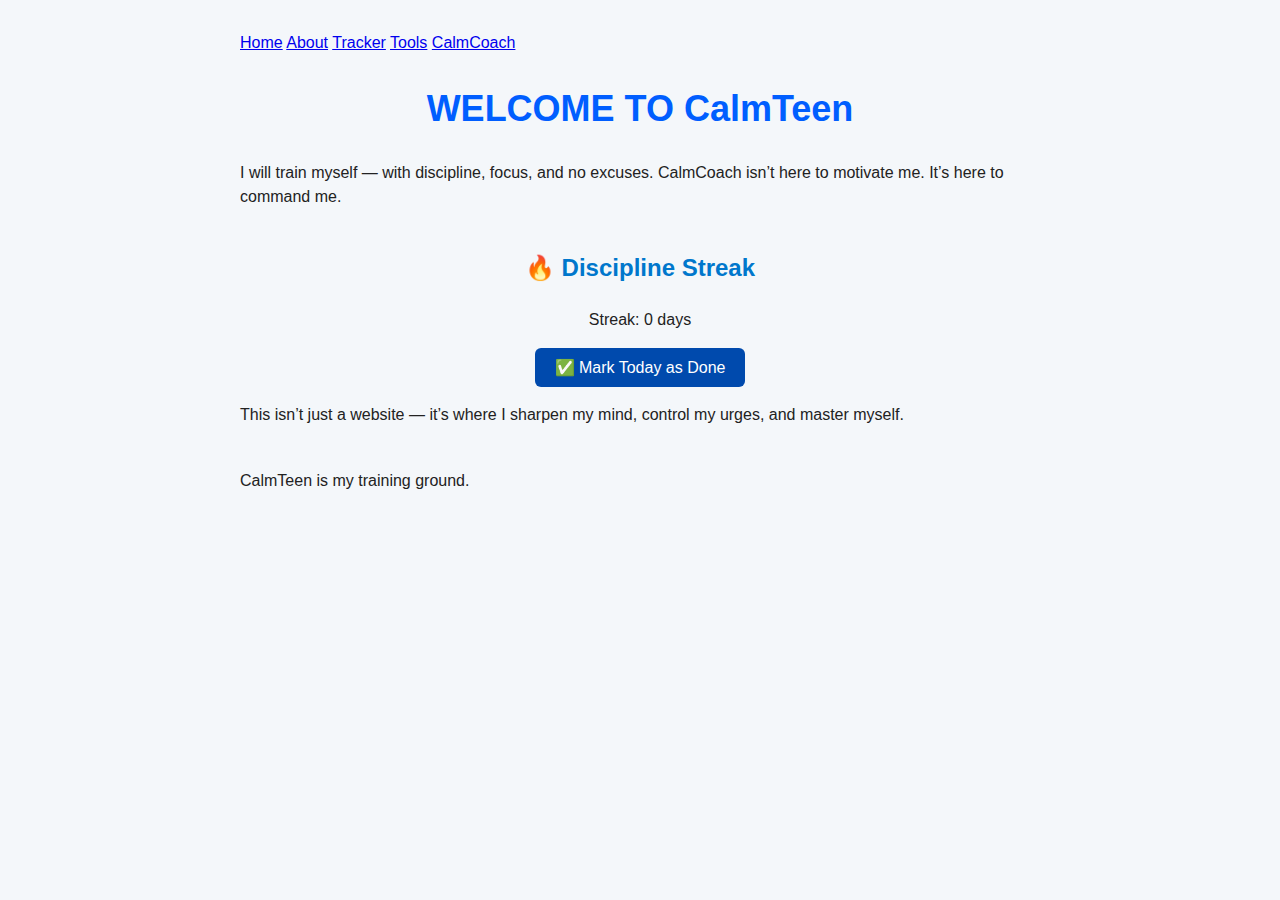
<file: index.html>
<!DOCTYPE html>
<html lang="en">
<head>
    <meta charset="UTF-8">
    <meta name="viewport" content="width=device-width, initial-scale=1.0">
    <title>CalmTeen - Discipline HUB</title>
    <link rel="stylesheet" href="style.css">
</head>
<style>
  body {
    background-color: #f4f7fa;
    font-family: 'Segoe UI', Tahoma, Geneva, Verdana, sans-serif;
    padding: 30px;
    color: #222;
    max-width: 800px;
    margin: auto;
    line-height: 1.6;
  }
</style>

<body> <nav>
  <a href="index.html">Home</a>
  <a href="about.html">About</a>
  <a href="tracker.html">Tracker</a>
  <a href="tools.html">Tools</a>
  <a href="calmcoach.html">CalmCoach</a>

</nav>

 <h1 style="text-align:center; color:#005eff; font-size: 36px; font-family: Arial, sans-serif;">
  WELCOME TO CalmTeen
</h1>
  <a href="calmcoach.html"></a>
  <section>
    
    <p>I will train myself — with discipline, focus, and no excuses. CalmCoach isn’t here to motivate me. It’s here to command me.</p>
     
</button>
  </section>
    <section id="streak-tracker" style="text-align: center; margin-top: 40px;">
  <h2>🔥 Discipline Streak</h2>
  <p id="streak-count">Streak: 0 days</p>
  <button onclick="markDayComplete()">✅ Mark Today as Done</button>
</section>
<script>
  let streak = localStorage.getItem("disciplineStreak") || 0;
  let lastMarked = localStorage.getItem("lastMarkedDate");

  document.getElementById("streak-count").textContent = `Streak: ${streak} days`;

  function markDayComplete() {
    const today = new Date().toDateString();

    if (lastMarked === today) {
      alert("You've already marked today as done!");
      return;
    }

    const yesterday = new Date();
    yesterday.setDate(yesterday.getDate() - 1);

    if (lastMarked === yesterday.toDateString()) {
      streak++;
    } else {
      streak = 1;
    }

    lastMarked = today;
    localStorage.setItem("disciplineStreak", streak);
    localStorage.setItem("lastMarkedDate", today);

    document.getElementById("streak-count").textContent = `Streak: ${streak} days`;
  }
</script>

   </body>
<p> This isn’t just a website — it’s where I sharpen my mind, control my urges, and master myself.</p><br> CalmTeen is my training ground.
</p>
</html>
</file>
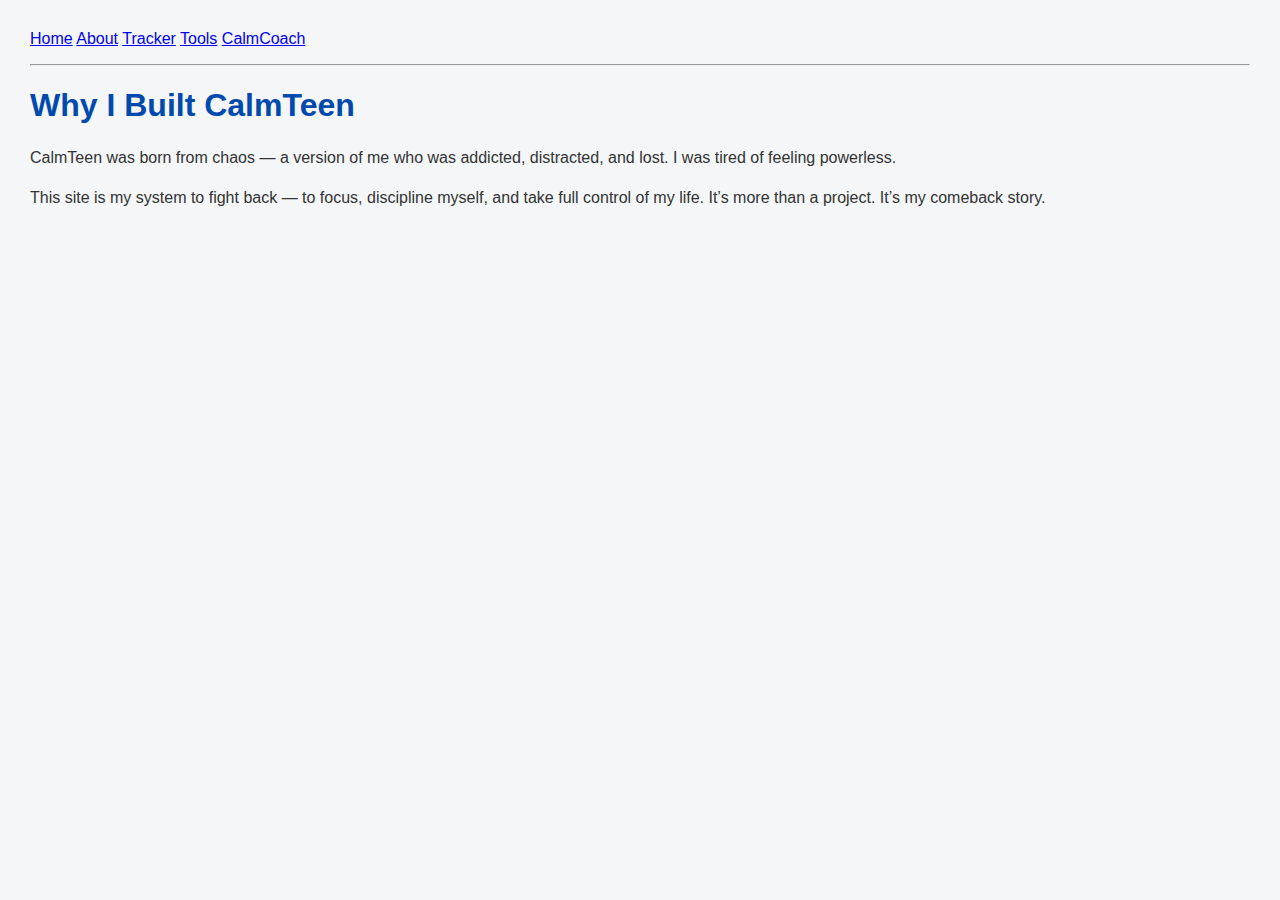
<file: about.html>
<!DOCTYPE html>
<html lang="en">
<head>
  <meta charset="UTF-8" />
  <meta name="viewport" content="width=device-width, initial-scale=1.0" />
  <title>About – CalmTeen</title>
  <link rel="stylesheet" href="style.css">
</head>
<body>

  <p>
   <nav>
  <a href="index.html">Home</a>
  <a href="about.html">About</a>
  <a href="tracker.html">Tracker</a>
  <a href="tools.html">Tools</a>
  <a href="calmcoach.html">CalmCoach</a>

</nav>

  </p>
  <hr>

  <h1>Why I Built CalmTeen</h1>

  <p>CalmTeen was born from chaos — a version of me who was addicted, distracted, and lost. I was tired of feeling powerless.</p>

  <p>This site is my system to fight back — to focus, discipline myself, and take full control of my life. It’s more than a project. It’s my comeback story.</p>

</body>
</html>
</file>
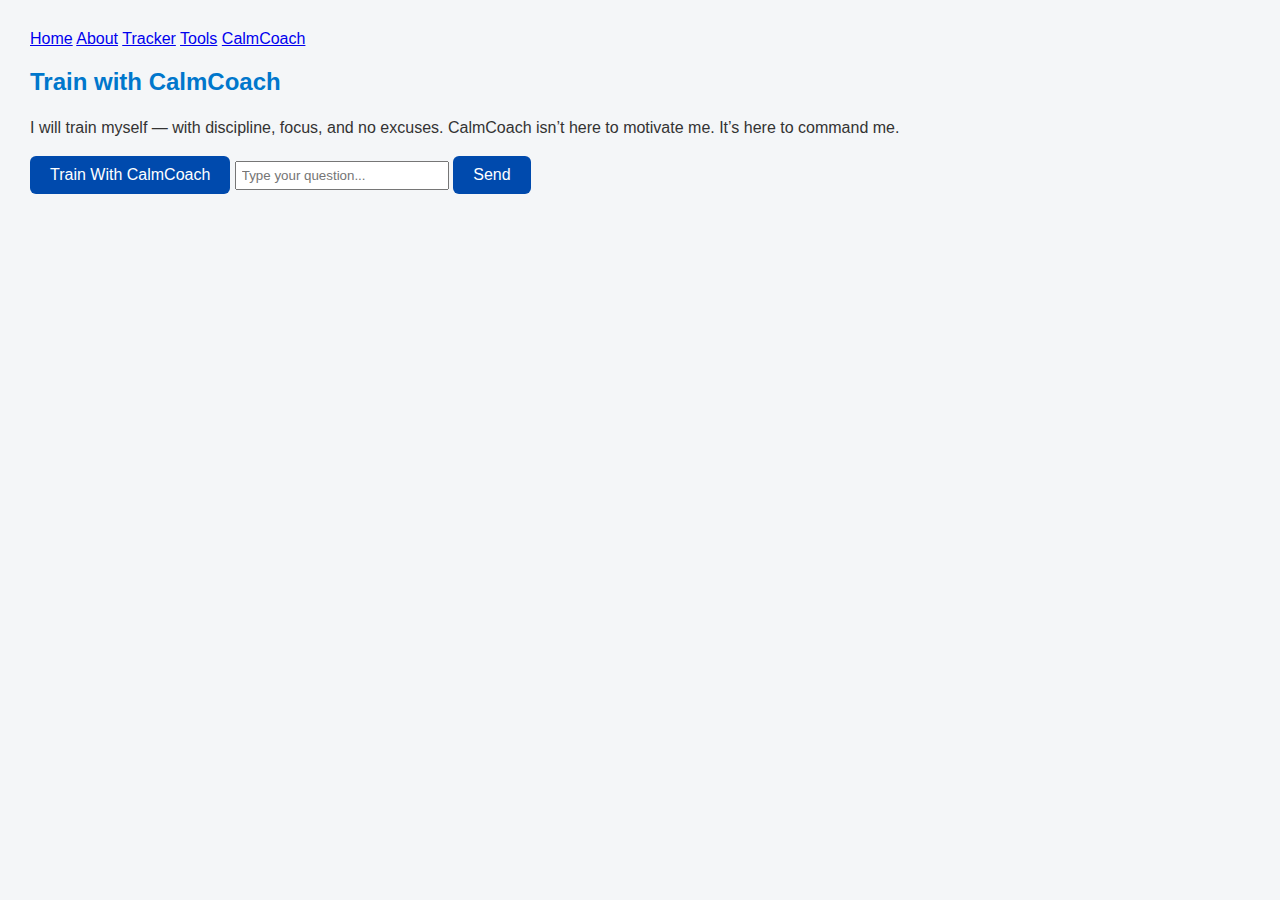
<file: calmcoach.html>
<!DOCTYPE html>
<html lang="en">
<head>
  <meta charset="UTF-8" />
  <meta name="viewport" content="width=device-width, initial-scale=1.0" />
  <title>CalmCoach | CalmTeen</title>
  <link rel="stylesheet" href="style.css">
</head>
<body>

  <p>
   <nav>
  <a href="index.html">Home</a>
  <a href="about.html">About</a>
  <a href="tracker.html">Tracker</a>
  <a href="tools.html">Tools</a>
  <a href="calmcoach.html">CalmCoach</a>

</nav>
<section>
  <h2>Train with CalmCoach</h2>

  <p>I will train myself — with discipline, focus, and no excuses. CalmCoach isn’t here to motivate me. It’s here to command me.</p>


  <div id="chat-box" style="display: none; border: 2px solid #333; padding: 10px; width: 300px; margin-top: 20px;">
  <p><strong>CalmCoach:</strong> Hi! I’m CalmCoach. How can I help you stay focused today?</p>
</div>

<script>
  // Show chat box when button is clicked
  function showCalmCoach() {
    document.getElementById("chat-box").style.display = "block";
  }
</script>

<!-- Update your button -->
<button onclick="showCalmCoach()">Train With CalmCoach</button>
<!-- Input and Send -->
<input type="text" id="userInput" placeholder="Type your question..." style="width: 200px; padding: 5px;">
<button onclick="sendMessage()">Send</button>

<!-- Reply from CalmCoach -->
<div id="coachReply" style="margin-top: 10px; font-style: italic;"></div>
<script>
function sendMessage() {
  // Step 1: Get user input and convert it to lowercase
  var userMessage = document.getElementById("userInput").value.toLowerCase();
  var reply;

  // Step 2: Check what the user asked
  if (userMessage.includes("hi") || userMessage.includes("hello") || userMessage.includes("hey")) {
    reply = "Hey! I'm CalmCoach. Let’s train that brain. 💪🏼";
  } else if (userMessage.includes("give me timetable")) {
    reply = "Here's your warrior timetable:\n" +
            "⏰ 5:00 AM – Wake up like a beast\n" +
            "🌟 5:30 AM – Meditation / Workout\n" +
            "📖 6:00 AM – Study Session 1 (Math)\n" +
            "🍴 8:00 AM – Breakfast\n" +
            "📘 9:00 AM – Study Session 2 (Science)\n" +
            "🏫 11:00 AM – School / Classes\n" +
            "🍱 1:00 PM – Lunch\n" +
            "🧠 2:00 PM – Study Session 3 (SST / Hindi)\n" +
            "💻 5:00 PM – CalmTeen Coding / Project\n" +
            "📚 6:30 PM – Revision & QnA\n" +
            "🍽️ 8:00 PM – Dinner\n" +
            "📕 9:00 PM – Final reflection + reading\n" +
            "😴 10:00 PM – Sleep like a focused king 😌";
  } else {
    reply = "Great question! Stay focused, warrior.";
  }

  // Step 3: Show the message
  document.getElementById("coachReply").innerHTML = "You: " + userMessage + "<br><b>CalmCoach:</b> " + reply;

  // Step 4: Clear input
  document.getElementById("userInput").value = "";
}
</script>



</body>
</html>
</file>
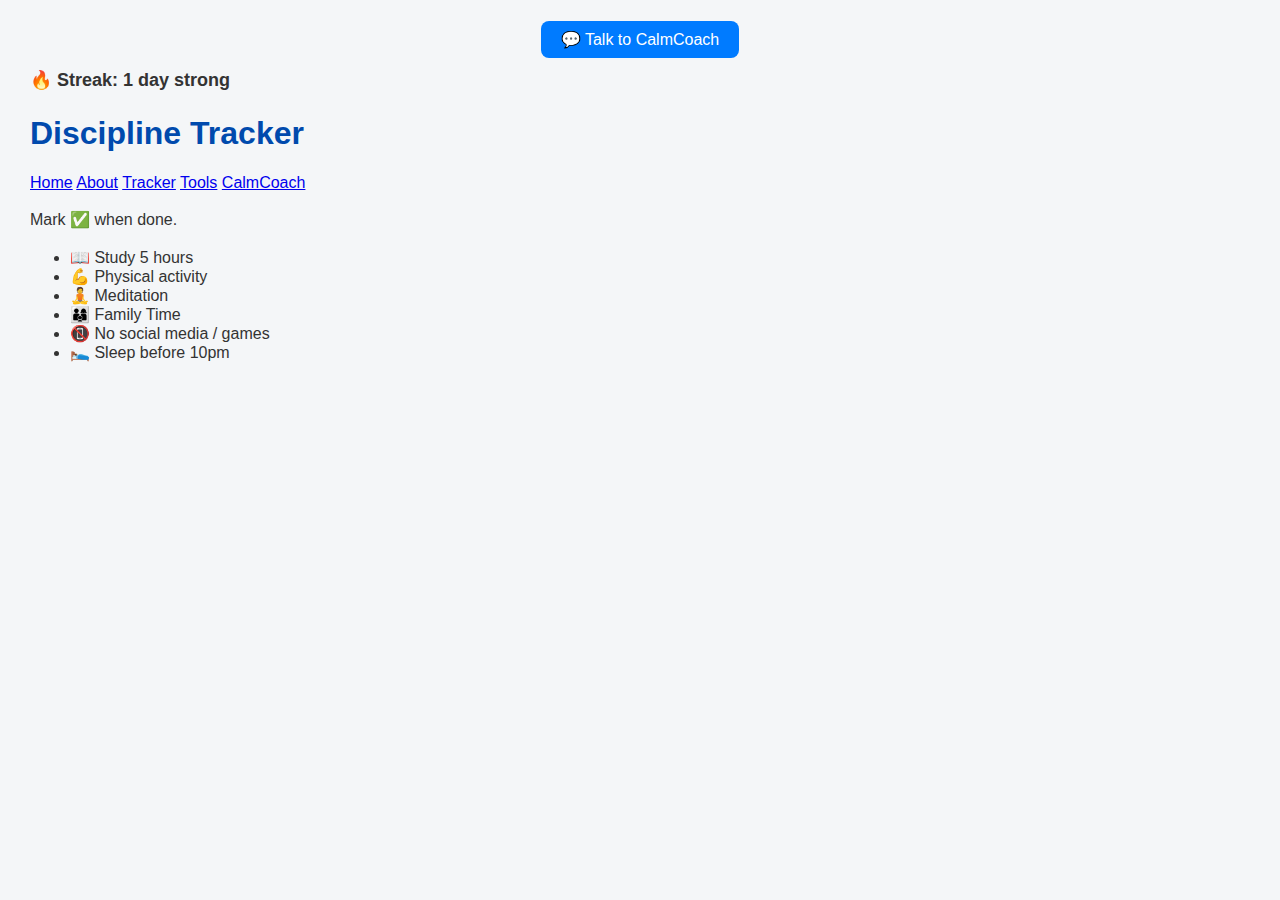
<file: tracker.html>
<!DOCTYPE html>
<html lang="en">
<head>
  <meta name="viewport" content="width=device-width, initial-scale=1.0">

  <meta charset="UTF-8">
  <title>Discipline Tracker</title>
  <link rel="stylesheet" href="style.css">
</head>
<body>
  <div style="text-align: center; margin-top: 20px;">
  <a href="calmcoach.html" style="background-color: #007bff; color: white; padding: 10px 20px; border-radius: 8px; text-decoration: none;">💬 Talk to CalmCoach</a>
</div>

  <p id="streakDisplay" style="font-weight: bold; font-size: 18px;">Loading streak...</p>

  <h1>Discipline Tracker</h1>
  <nav>
  <a href="index.html">Home</a>
  <a href="about.html">About</a>
  <a href="tracker.html">Tracker</a>
  <a href="tools.html">Tools</a>
<a href="calmcoach.html">CalmCoach</a>

</nav>
<script>
  function updateStreak() {
    const today = new Date().toDateString();
    const lastVisit = localStorage.getItem('lastVisit');
    const storedStreak = localStorage.getItem('streakCount');
    let streak = storedStreak ? parseInt(storedStreak) : 0;

    if (lastVisit) {
      const lastDate = new Date(lastVisit);
      const diffTime = new Date(today) - lastDate;
      const diffDays = diffTime / (1000 * 60 * 60 * 24);

      if (diffDays === 1) {
        streak += 1; // continued streak
      } else if (diffDays > 1) {
        streak = 1; // reset streak
      }
    } else {
      streak = 1;
    }

    localStorage.setItem('lastVisit', today);
    localStorage.setItem('streakCount', streak);

    document.getElementById('streakDisplay').innerText =
      `🔥 Streak: ${streak} day${streak > 1 ? 's' : ''} strong`;
  }

  updateStreak();
</script>



    
  <p>Mark ✅ when done.</p>

  <ul>
    <li>📖 Study 5 hours</li>
    <li>💪 Physical activity</li>
    <li>🧘 Meditation</li>
    <li>👨‍👩‍👦 Family Time</li>
    <li>📵 No social media / games</li>
    <li>🛌 Sleep before 10pm</li>
  </ul>
</body>
</html>
</file>
<file: style.css>
body {
  font-family: Arial, sans-serif;
  background-color: #f4f6f8;
  margin: 30px;
  color: #333;
}

h1 {
  color: #004aad;
  font-size: 32px;
}

h2 {
  color: #0077cc;
  font-size: 24px;
}

p {
  font-size: 16px;
  line-height: 1.5;
}

button {
  background-color: #004aad;
  color: white;
  border: none;
  padding: 10px 20px;
  border-radius: 6px;
  cursor: pointer;
  font-size: 16px;
}
</file>
